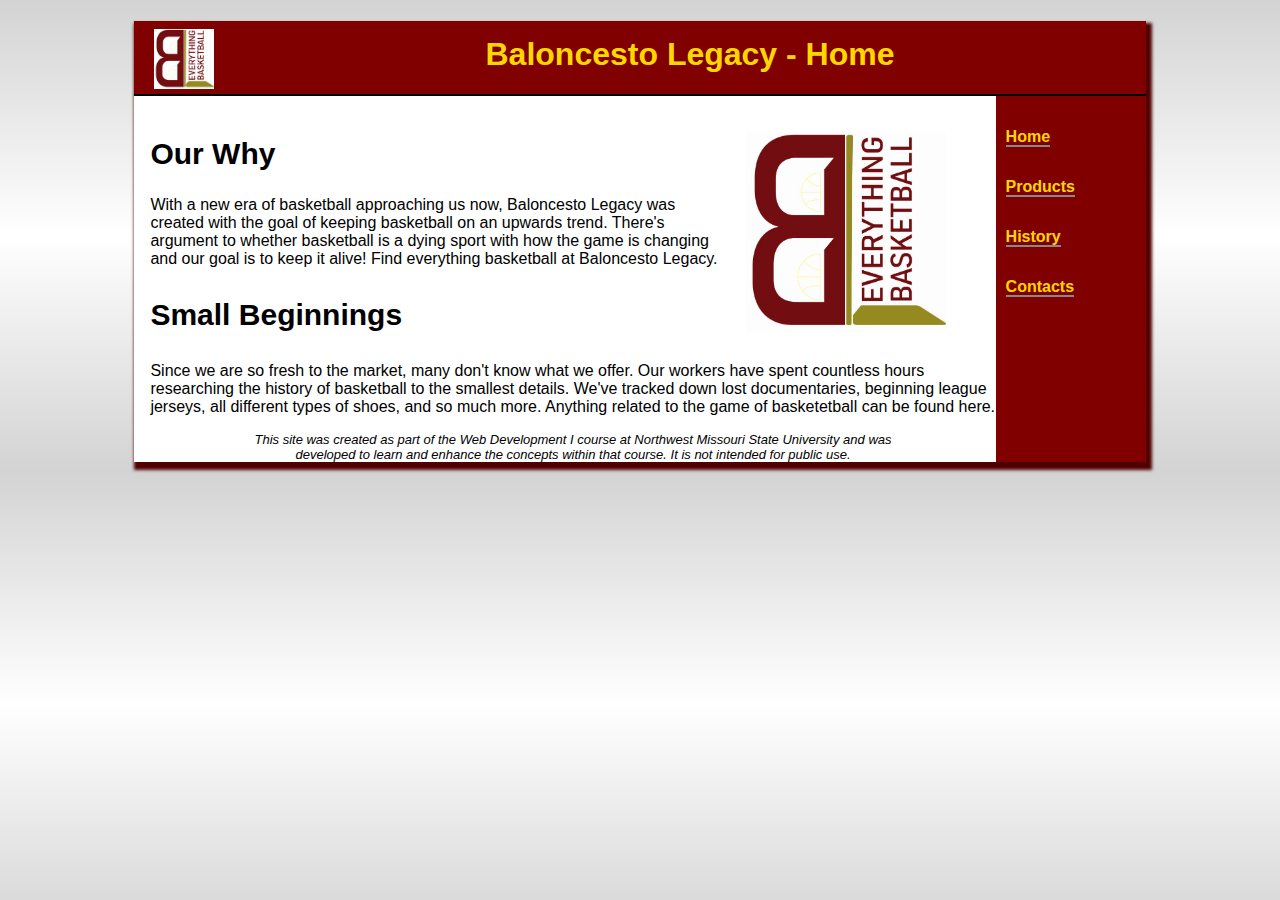
<file: index.html>
<!DOCTYPE html>
<html lang="en">
<head>
  <title>Baloncesto Legacy Home</title>
  <link rel="stylesheet" href="style.css">
</head>
<body>
  <div id="wrapper">
  <header>
    <img src="Logo.jpg" id="leftlogo"><h1>Baloncesto Legacy - Home</h1>
  </header>
  <nav>
    <ul>
      <li><a href="index.html">Home</a></li>
      <li><a href="products.html">Products</a></li>
      <li><a href="history.html">History</a></li>
      <li><a href="contacts.html">Contacts</a></li>
    </ul>
  </nav>

  <main>
    <img src="Logo.jpg">
    <h2>Our Why</h2>
    <p>With a new era of basketball approaching us now, Baloncesto Legacy was
      created with the goal of keeping basketball on an upwards trend. There's
      argument to whether basketball is a dying sport with how the game is
      changing and our goal is to keep it alive! Find everything basketball at
      Baloncesto Legacy.</p>
    <h3>Small Beginnings</h3>
    <p>Since we are so fresh to the market, many don't know what we offer. Our
      workers have spent countless hours researching the history of basketball
      to the smallest details. We've tracked down lost documentaries, beginning
      league jerseys, all different types of shoes, and so much more. Anything
      related to the game of basketetball can be found here.</p>

    <footer> This site was created as part of the Web Development I course at Northwest Missouri State University and was developed to learn and enhance the concepts within that course.  It is not intended for public use.
    </footer>
  </main>
</div id="wrapper">
</body>
</html>
</file>
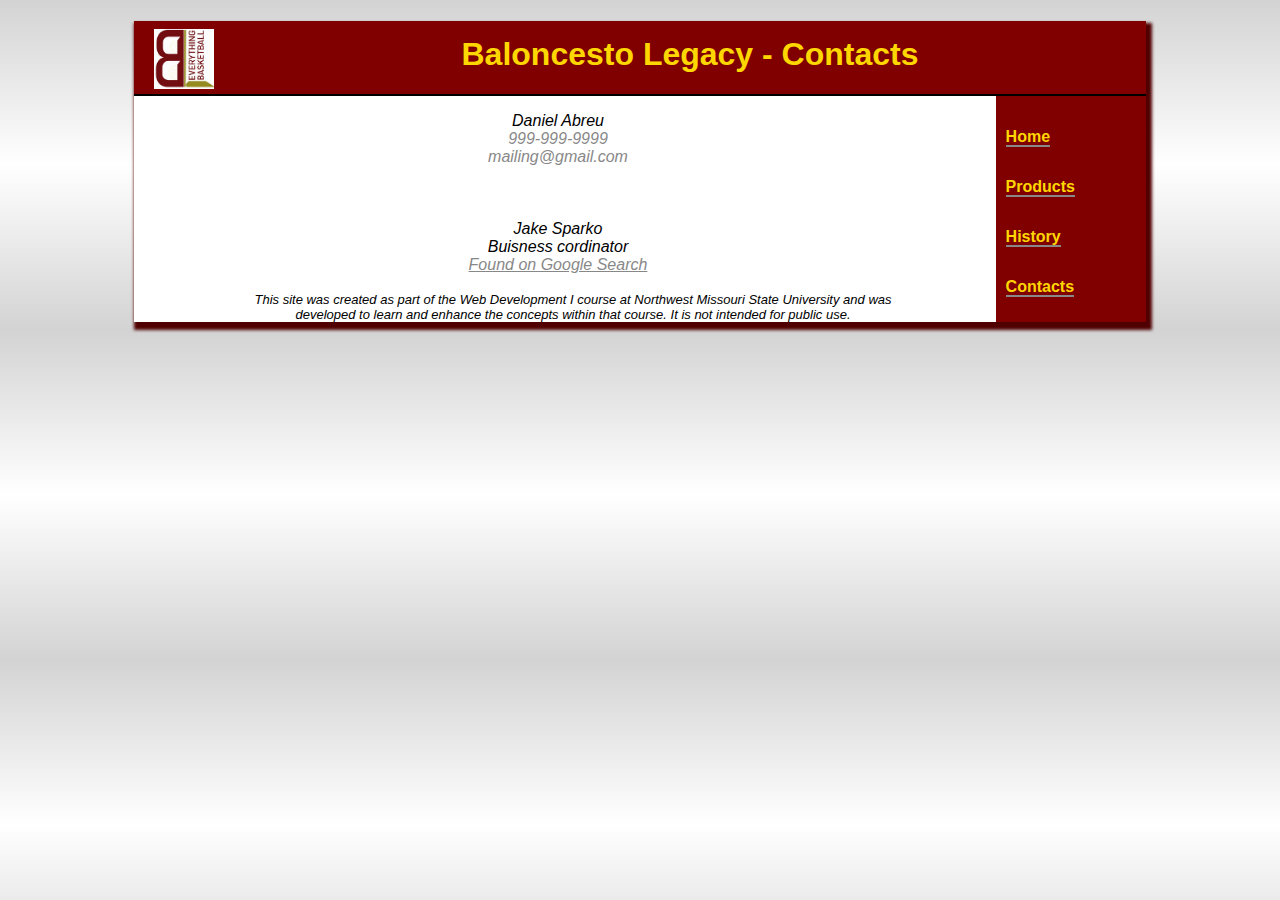
<file: contacts.html>
<!DOCTYPE html>
<html lang="en">
<head>
  <title>Baloncesto Legacy Contacts</title>
  <link rel="stylesheet" href="style.css">
</head>
<body>
  <div id="wrapper">
  <header>
    <img src="Logo.jpg" id="leftlogo"><h1>Baloncesto Legacy - Contacts</h1>
  </header>
  <nav>
    <ul>
      <li><a href="index.html">Home</a></li>
      <li><a href="products.html">Products</a></li>
      <li><a href="history.html">History</a></li>
      <li><a href="contacts.html">Contacts</a></li>
    </ul>
  </nav>

  <main>
    <div id="contacts">
    Daniel Abreu<br>
    <a class="mobile" href="tel:999-999-9999">999-999-9999<br></a>
    <a class="email" href="mailing@gmail.com">mailing@gmail.com</a><br><br><br><br>
    Jake Sparko<br>
    Buisness cordinator<br>
    <a href="https://www.google.com/"><span class="spanG">Found on Google Search</span></a><br><br>
    </div>

    <footer> This site was created as part of the Web Development I course at Northwest Missouri State University and was developed to learn and enhance the concepts within that course.  It is not intended for public use.
    </footer>
  </main>
</div id="wrapper">
</body>
</html>
</file>
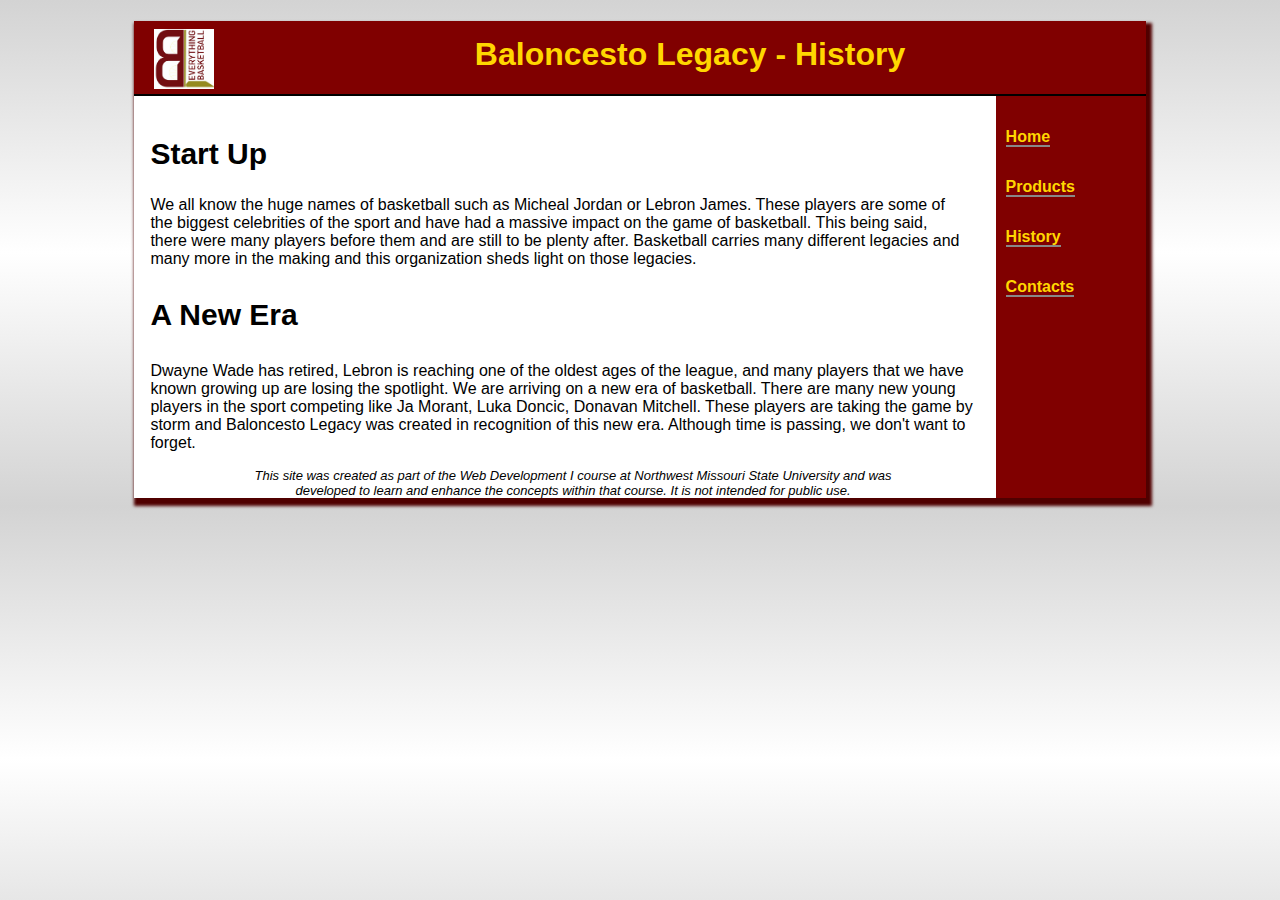
<file: history.html>
<!DOCTYPE html>
<html lang="en">
<head>
  <title>Baloncesto Legacy History</title>
  <link rel="stylesheet" href="style.css">
</head>
<body>
  <div id="wrapper">
  <header>
    <img src="Logo.jpg" id="leftlogo"><h1>Baloncesto Legacy - History</h1>
  </header>
  <nav>
    <ul>
      <li><a href="index.html">Home</a></li>
      <li><a href="products.html">Products</a></li>
      <li><a href="history.html">History</a></li>
      <li><a href="contacts.html">Contacts</a></li>
    </ul>
  </nav>

  <main>
    <h2>Start Up</h2>
      <p>We all know the huge names of basketball such as Micheal Jordan
        or Lebron James. These players are some of the biggest celebrities
        of the sport and have had a massive impact on the game of basketball.
        This being said, there were many players before them and are still to be
        plenty after. Basketball carries many different legacies and many more in
        the making and this organization sheds light on those legacies. </p>
    <h3>A New Era</h3>
      <p>Dwayne Wade has retired, Lebron is reaching one of the oldest ages of the league,
        and many players that we have known growing up are losing the spotlight.
        We are arriving on a new era of basketball. There are many new young players
        in the sport competing like Ja Morant, Luka Doncic, Donavan Mitchell. These
        players are taking the game by storm and Baloncesto Legacy was created in
        recognition of this new era. Although time is passing, we don't want to forget. 

    <footer> This site was created as part of the Web Development I course at Northwest Missouri State University and was developed to learn and enhance the concepts within that course.  It is not intended for public use.
    </footer>
  </main>
</div id="wrapper">
</body>
</html>
</file>
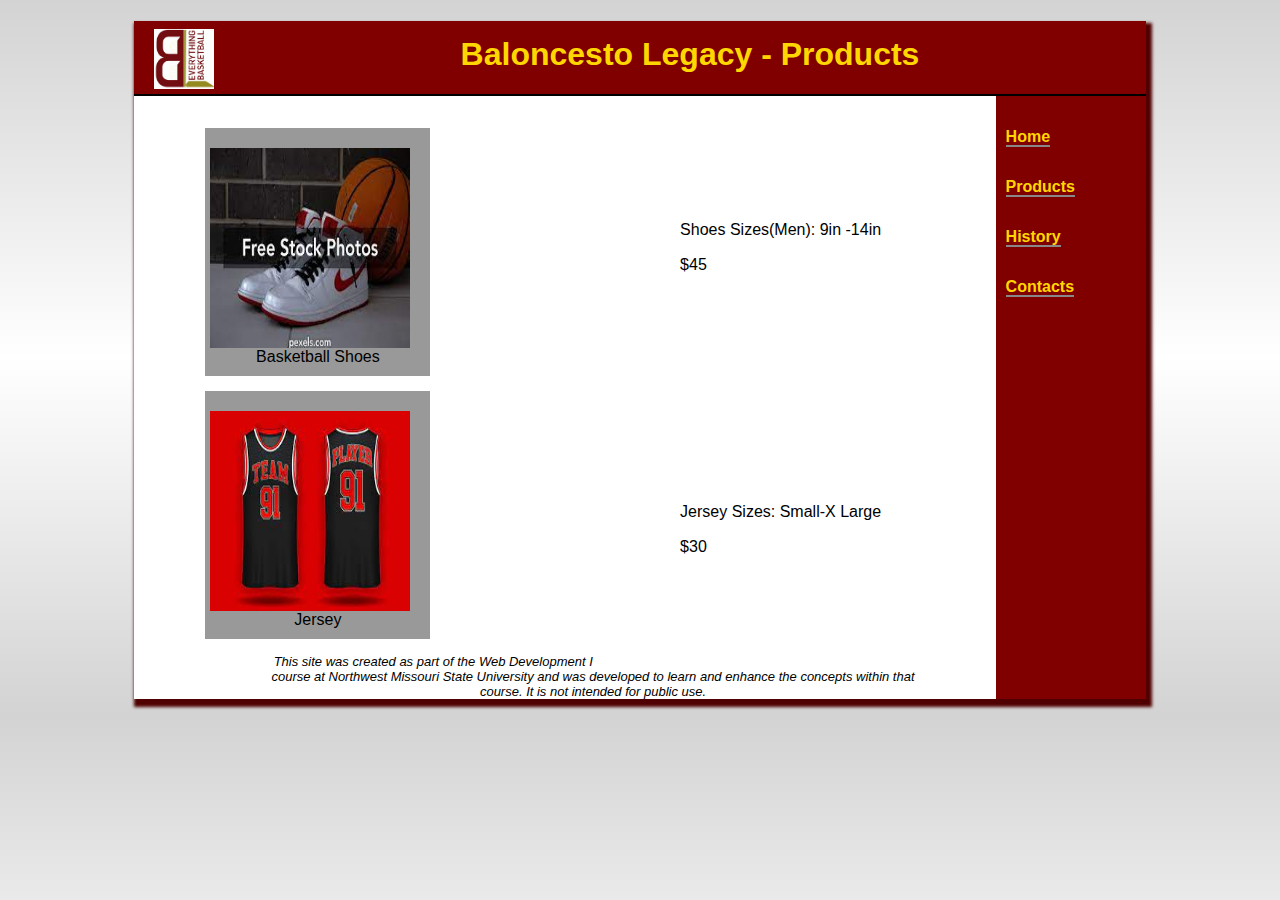
<file: products.html>
<!DOCTYPE html>
<html lang="en">
<head>
  <title>Baloncesto Legacy Products</title>
  <link rel="stylesheet" href="style.css">
</head>
<body>
  <div id="wrapper">
  <header>
    <img src="Logo.jpg" id="leftlogo"><h1>Baloncesto Legacy - Products</h1>
  </header>
  <nav>
    <ul>
      <li><a href="index.html">Home</a></li>
      <li><a href="products.html">Products</a></li>
      <li><a href="history.html">History</a></li>
      <li><a href="contacts.html">Contacts</a></li>
    </ul>
  </nav>
<main>
    <p id="producttext">Shoes Sizes(Men): 9in -14in<br>$45<br><br><br><br><br><br><br>
      Jersey Sizes: Small-X Large<br>$30<p>
    <ul>
      <li> <img src="Shoes.jpg" alt="Basketball Shoes" width="225" height="168">Basketball Shoes</li>
                  <li> <img src="Jersey.jpg" alt="Jersey" width="225" height="168">Jersey</li>



    <footer> This site was created as part of the Web Development I course at Northwest Missouri State University and was developed to learn and enhance the concepts within that course.  It is not intended for public use.
    </footer>
  </main>

</div id="wrapper">
</body>
</html>
</file>
<file: style.css>
body {
  font-family: Verdana, sans-serif;
  background-image: linear-gradient(to bottom, #d3d3d3, #ffffff, #d3d3d3);
}

header {
  background-color: #800000;
  color: #FFD700;
  border-bottom: 2px solid #000000;
}

h1 {
  text-align: center;
  line-height: 80%;
  padding-top: 2%;
  padding-bottom: .5%;
  padding-left: auto;
  padding-right: auto;
  }


nav {
  font-weight: bold;
  float: right;
  display:inline;
  width: 180px;
  color: #FFD700;
  line-height: 50px;
}
nav ul{
  list-style-type: none;
}
nav a {
  text-decoration: none;
  border-bottom: 2px solid #888888;
}
nav a:link{color: #FFD700}
nav a:visited{color: #9b870c;}
nav a:hover{color: #ffff00;}

h2, h3 {
  font-size: 30px;
}

main {

  padding-top: 1em;
  padding-left: 1em;
  background-color: #FFFFFF;
  margin-right: 150px;

}

#wrapper {
  width: 80%;
  margin-left: auto;
  margin-right: auto;
  background-color: #800000;
box-shadow: 3px 5px 3px 3px #500000 ;
}
img {
  width: 200px;
  height: 200px;
  object-fit: fill;
  float: right;
  padding-top: 20px;
  padding-right: 20px;
  padding-left: 20px;
}

#leftlogo {
  width: 60px;
  height: 60px;
  padding-top: .5em;
  object-fit: fill;
  float: left;
}



footer {
  font-style: italic;
  font-size: small;
  text-align:center;
  margin-left: 10%;
  margin-right: 10%;
}

main ul{list-style-type: none;}
main li{
		display: block;
	  width: 225px;
	  padding-bottom: 10px;
	  margin: 15px;
	  text-align: center;
    background-color: #999999;
  }
  #producttext {
    float: right;
    padding: 10%;
    line-height: 220%;
  }

  #contacts {
    font-style: italic;
    text-align: center;
    margin-left: auto;
    margin-right: auto;
  }
main a {
  text-decoration: none;
  color: #888888;
  line-height: 2%;
}
.spanG {
  text-decoration: underline;
}

@media only screen and (max-width: 1024px) {
  #wrapper {width:auto; min-width: 0; margin: 0; box-shadow: none;}
  main ul {margin:0; background-color: none; width: auto;}
  "Shoes.jpg" "Jersey.Jpg" {width: auto; height: auto;}
  footer {margin: 0;}
}
</file>
